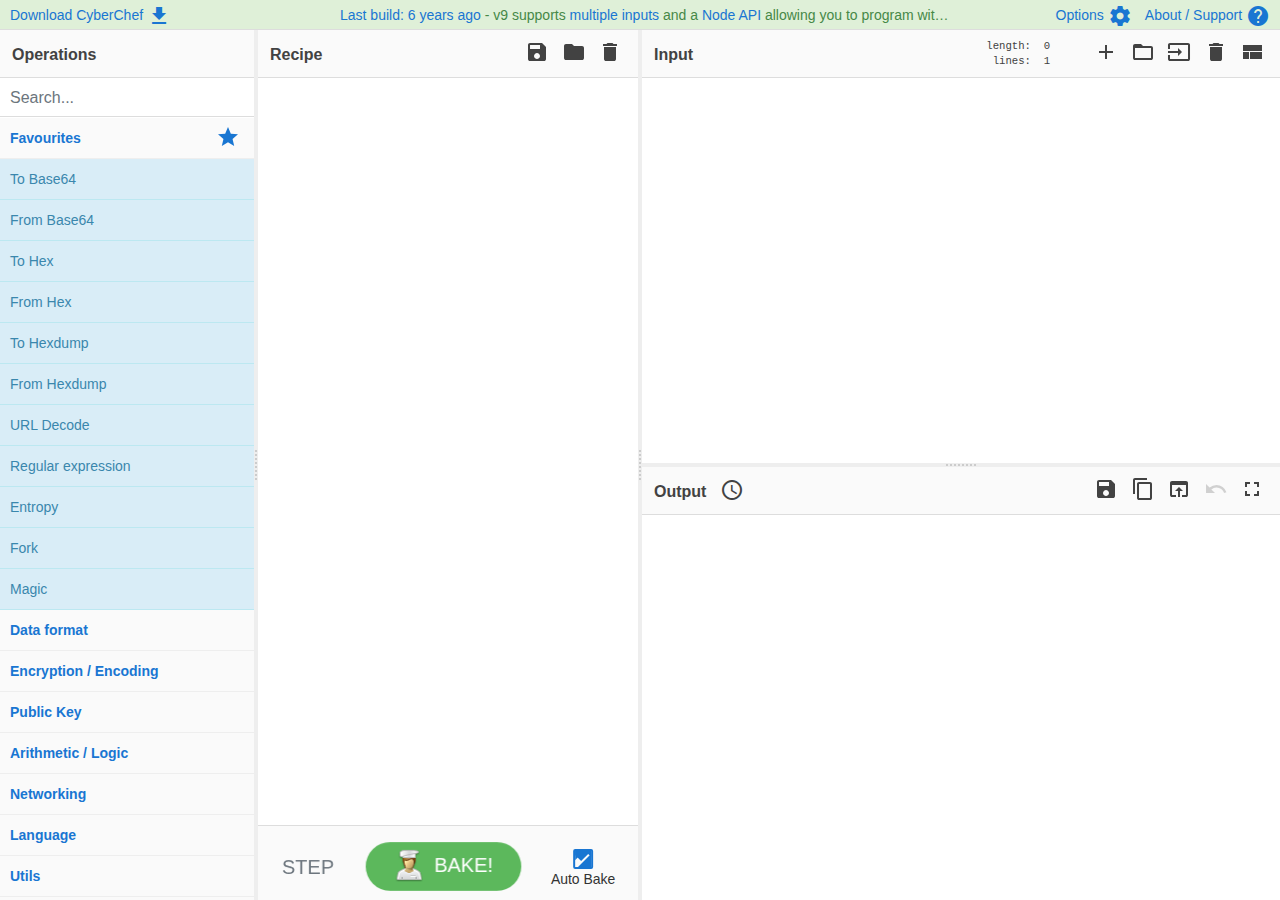
<file: index.html>
<!--
    CyberChef - The Cyber Swiss Army Knife

    @copyright Crown Copyright 2016
    @license Apache-2.0

      Copyright 2016 Crown Copyright

    Licensed under the Apache License, Version 2.0 (the "License");
    you may not use this file except in compliance with the License.
    You may obtain a copy of the License at

        http://www.apache.org/licenses/LICENSE-2.0

    Unless required by applicable law or agreed to in writing, software
    distributed under the License is distributed on an "AS IS" BASIS,
    WITHOUT WARRANTIES OR CONDITIONS OF ANY KIND, either express or implied.
    See the License for the specific language governing permissions and
    limitations under the License.
-->
<!DOCTYPE html><html lang="en" class="classic"><head><meta charset="UTF-8"><title>CyberChef</title><meta name="copyright" content="Crown Copyright 2016"><meta name="description" content="The Cyber Swiss Army Knife - a web app for encryption, encoding, compression and data analysis"><meta name="keywords" content="base64, hex, decode, encode, encrypt, decrypt, compress, decompress, regex, regular expressions, hash, crypt, hexadecimal, user agent, url, certificate, x.509, parser, JSON, gzip,  md5, sha1, aes, des, blowfish, xor"><link rel="icon" type="image/ico" href="[data-uri]"><script type="application/javascript">"use strict";

            // Load theme before the preloader is shown
            try {
                document.querySelector(":root").className = (JSON.parse(localStorage.getItem("options")) || {}).theme;
            } catch (err) {
                // LocalStorage access is denied by security settings
            }

            // Define loading messages
            var loadingMsgs = [
                "Proving P = NP...",
                "Computing 6 x 9...",
                "Mining bitcoin...",
                "Dividing by 0...",
                "Initialising Skynet...",
                "[REDACTED]",
                "Downloading more RAM...",
                "Ordering 1s and 0s...",
                "Navigating neural network...",
                "Importing machine learning...",
                "Issuing Alice and Bob one-time pads...",
                "Mining bitcoin cash...",
                "Generating key material by trying to escape vim...",
                "for i in range(additional): Pylon()",
                "(creating unresolved tension...",
                "Symlinking emacs and vim to ed...",
                "Training branch predictor...",
                "Timing cache hits...",
                "Speculatively executing recipes..."
            ];

            // Shuffle array using Durstenfeld algorithm
            for (let i = loadingMsgs.length - 1; i > 0; --i) {
                var j = Math.floor(Math.random() * (i + 1));
                var temp = loadingMsgs[i];
                loadingMsgs[i] = loadingMsgs[j];
                loadingMsgs[j] = temp;
            }

            // Show next loading message and move it to the end of the array
            function changeLoadingMsg() {
                var msg = loadingMsgs.shift();
                loadingMsgs.push(msg);
                try {
                    var el = document.getElementById("preloader-msg");
                    if (!el.classList.contains("loading"))
                        el.classList.add("loading"); // Causes CSS transition on first message
                    el.innerHTML = msg;
                } catch (err) {
                    // This error was likely caused by the DOM not being ready yet,
                    // so we wait another second and then try again.
                    setTimeout(changeLoadingMsg, 1000);
                }
            }

            changeLoadingMsg();
            window.loadingMsgsInt = setInterval(changeLoadingMsg, (Math.random() * 2000) + 1500);

            // If any errors are thrown during loading, handle them here
            function loadingErrorHandler(e) {
                function escapeHtml(str) {
                    var HTML_CHARS = {
                        "&": "&amp;",
                        "<": "&lt;",
                        ">": "&gt;",
                        '"': "&quot;",
                        "'": "&#x27;", // &apos; not recommended because it's not in the HTML spec
                        "/": "&#x2F;", // forward slash is included as it helps end an HTML entity
                        "`": "&#x60;"
                    };

                    return str.replace(/[&<>"'/`]/g, function (match) {
                        return HTML_CHARS[match];
                    });
                }

                var msg = e.message +
                    (e.filename ? "\nFilename: " + e.filename : "") +
                    (e.lineno ? "\nLine: " + e.lineno : "") +
                    (e.colno ? "\nColumn: " + e.colno : "") +
                    (e.error ? "\nError: " + e.error : "") +
                    "\nUser-Agent: " + navigator.userAgent +
                    "\nCyberChef version: 9.21.0";

                clearInterval(window.loadingMsgsInt);
                document.getElementById("preloader").remove();
                document.getElementById("preloader-msg").remove();
                document.getElementById("preloader-error").innerHTML =
                    "CyberChef encountered an error while loading.<br><br>" +
                    "The following browser versions are supported:" +
                    "<ul><li>Google Chrome 50+</li><li>Mozilla Firefox 38+</li></ul>" +
                    "Your user agent is:<br>" + escapeHtml(navigator.userAgent) + "<br><br>" +
                    "If your browser is supported, please <a href='https://github.com/gchq/CyberChef/issues/new/choose'>" +
                    "raise an issue</a> including the following details:<br><br>" +
                    "<pre>" + escapeHtml(msg) + "</pre>";
            };
            window.addEventListener("error", loadingErrorHandler);</script><link href="assets/main.css" rel="stylesheet"><script type='application/ld+json'>[{"@context":"http://schema.org","@type":"Organization","url":"https://gchq.github.io/CyberChef/","logo":"https://gchq.github.io/CyberChef/images/cyberchef-128x128.png","sameAs":["https://github.com/gchq/CyberChef","https://www.npmjs.com/package/cyberchef"]},{"@context":"http://schema.org","@type":"WebSite","url":"https://gchq.github.io/CyberChef/","name":"CyberChef","potentialAction":{"@type":"SearchAction","target":"https://gchq.github.io/CyberChef/?op={operation_search_term}","query-input":"required name=operation_search_term"}}]</script></head><body><div id="loader-wrapper"><div id="preloader" class="loader"></div><div id="preloader-msg" class="loading-msg"></div><div id="preloader-error" class="loading-error"></div></div><button type="button" class="btn btn-warning bmd-btn-icon" id="edit-favourites" data-toggle="tooltip" title="Edit favourites"><i class="material-icons">star</i></button><div id="content-wrapper"><div id="banner" class="row"><div class="col" style="text-align:left;padding-left:10px"><a href="CyberChef_v9.21.0.zip" download>Download CyberChef <i class="material-icons">file_download</i></a></div><div class="col-md-6" id="notice-wrapper"><span id="notice"><script type="text/javascript">navigator.userAgent&&navigator.userAgent.match(/Trident/)&&(document.write("Internet Explorer is not supported, please use Firefox or Chrome instead"),alert("Internet Explorer is not supported, please use Firefox or Chrome instead"))</script><noscript>JavaScript is not enabled. Good luck.</noscript></span></div><div class="col" style="text-align:right;padding-right:0"><a href="#" id="options">Options <i class="material-icons">settings</i></a> <a href="#" id="support" data-toggle="modal" data-target="#support-modal">About / Support <i class="material-icons">help</i></a></div></div><div id="workspace-wrapper"><div id="operations" class="split split-horizontal no-select"><div class="title no-select">Operations</div><input id="search" type="search" class="form-control" placeholder="Search..." autocomplete="off" tabindex="2"><ul id="search-results" class="op-list"></ul><div id="categories" class="panel-group no-select"></div></div><div id="recipe" class="split split-horizontal no-select"><div class="title no-select">Recipe <span class="float-right"><button type="button" class="btn btn-primary bmd-btn-icon" id="save" data-toggle="tooltip" title="Save recipe"><i class="material-icons">save</i></button> <button type="button" class="btn btn-primary bmd-btn-icon" id="load" data-toggle="tooltip" title="Load recipe"><i class="material-icons">folder</i></button> <button type="button" class="btn btn-primary bmd-btn-icon" id="clr-recipe" data-toggle="tooltip" title="Clear recipe"><i class="material-icons">delete</i></button></span></div><ul id="rec-list" class="list-area no-select"></ul><div id="controls" class="no-select"><div id="controls-content" class="d-flex align-items-center"><button type="button" class="mx-2 btn btn-lg btn-secondary" id="step" data-toggle="tooltip" title="Step through the recipe">Step</button> <button type="button" class="mx-2 btn btn-lg btn-success btn-raised btn-block" id="bake"><img aria-hidden="true" src="images/cook_male-32x32.png" alt="Chef Icon"> <span>Bake!</span></button><div class="form-group" style="display:contents"><div class="mx-1 checkbox"><label id="auto-bake-label"><input type="checkbox" checked="checked" id="auto-bake"><br>Auto Bake</label></div></div></div></div></div><div class="split split-horizontal" id="IO"><div id="input" class="split no-select"><div class="title no-select"><label for="input-text">Input</label> <span class="float-right"><button type="button" class="btn btn-primary bmd-btn-icon" id="btn-new-tab" data-toggle="tooltip" title="Add a new input tab"><i class="material-icons">add</i></button> <button type="button" class="btn btn-primary bmd-btn-icon" id="btn-open-folder" data-toggle="tooltip" title="Open folder as input"><i class="material-icons">folder_open</i> <input type="file" id="open-folder" style="display:none" multiple="multiple" directory webkitdirectory></button> <button type="button" class="btn btn-primary bmd-btn-icon" id="btn-open-file" data-toggle="tooltip" title="Open file as input"><i class="material-icons">input</i> <input type="file" id="open-file" style="display:none" multiple="multiple"></button> <button type="button" class="btn btn-primary bmd-btn-icon" id="clr-io" data-toggle="tooltip" title="Clear input and output"><i class="material-icons">delete</i></button> <button type="button" class="btn btn-primary bmd-btn-icon" id="reset-layout" data-toggle="tooltip" title="Reset pane layout"><i class="material-icons">view_compact</i></button></span><div class="io-info" id="input-files-info"></div><div class="io-info" id="input-info"></div><div class="io-info" id="input-selection-info"></div></div><div id="input-tabs-wrapper" style="display:none" class="no-select"><span id="btn-previous-input-tab" class="input-tab-buttons">&lt; </span><span id="btn-input-tab-dropdown" class="input-tab-buttons" data-toggle="dropdown" aria-haspopup="true" aria-expanded="false">···</span><div class="dropdown-menu" aria-labelledby="btn-input-tab-dropdown"><a id="btn-go-to-input-tab" class="dropdown-item">Go to tab </a><a id="btn-find-input-tab" class="dropdown-item">Find tab </a><a id="btn-close-all-tabs" class="dropdown-item">Close all tabs</a></div><span id="btn-next-input-tab" class="input-tab-buttons">&gt;</span><ul id="input-tabs"></ul></div><div class="textarea-wrapper no-select input-wrapper" id="input-wrapper"><div id="input-highlighter" class="no-select"></div><textarea id="input-text" class="input-text" spellcheck="false" tabindex="1" autofocus></textarea><div class="input-file" id="input-file"><div class="file-overlay" id="file-overlay"></div><div style="position:relative;height:100%"><div class="io-card card"><img aria-hidden="true" src="images/file-128x128.png" alt="File icon" id="input-file-thumbnail"><div class="card-body"><button type="button" class="close" id="input-file-close">&times;</button> Name: <span id="input-file-name"></span><br>Size: <span id="input-file-size"></span><br>Type: <span id="input-file-type"></span><br>Loaded: <span id="input-file-loaded"></span></div></div></div></div></div></div><div id="output" class="split"><div class="title no-select"><label for="output-text">Output</label> <span class="float-right"><button type="button" class="btn btn-primary bmd-btn-icon" id="save-all-to-file" data-toggle="tooltip" title="Save all outputs to a zip file" style="display:none"><i class="material-icons">archive</i></button> <button type="button" class="btn btn-primary bmd-btn-icon" id="save-to-file" data-toggle="tooltip" title="Save output to file"><i class="material-icons">save</i></button> <button type="button" class="btn btn-primary bmd-btn-icon" id="copy-output" data-toggle="tooltip" title="Copy raw output to the clipboard"><i class="material-icons">content_copy</i></button> <button type="button" class="btn btn-primary bmd-btn-icon" id="switch" data-toggle="tooltip" title="Replace input with output"><i class="material-icons">open_in_browser</i></button> <button type="button" class="btn btn-primary bmd-btn-icon" id="undo-switch" data-toggle="tooltip" title="Undo" disabled="disabled"><i class="material-icons">undo</i></button> <button type="button" class="btn btn-primary bmd-btn-icon" id="maximise-output" data-toggle="tooltip" title="Maximise output pane"><i class="material-icons">fullscreen</i></button></span><div class="io-info" id="bake-info"></div><div class="io-info" id="output-info"></div><div class="io-info" id="output-selection-info"></div><button type="button" class="btn btn-primary bmd-btn-icon hidden" id="magic" data-toggle="tooltip" title="Magic!" data-html="true"><svg width="22" height="22" viewBox="0 0 24 24"><path d="M7.5,5.6L5,7L6.4,4.5L5,2L7.5,3.4L10,2L8.6,4.5L10,7L7.5,5.6M19.5,15.4L22,14L20.6,16.5L22,19L19.5,17.6L17,19L18.4,16.5L17,14L19.5,15.4M22,2L20.6,4.5L22,7L19.5,5.6L17,7L18.4,4.5L17,2L19.5,3.4L22,2M13.34,12.78L15.78,10.34L13.66,8.22L11.22,10.66L13.34,12.78M14.37,7.29L16.71,9.63C17.1,10 17.1,10.65 16.71,11.04L5.04,22.71C4.65,23.1 4,23.1 3.63,22.71L1.29,20.37C0.9,20 0.9,19.35 1.29,18.96L12.96,7.29C13.35,6.9 14,6.9 14.37,7.29Z"/></svg></button> <span id="stale-indicator" class="hidden" data-toggle="tooltip" title="The output is stale. The input or recipe has changed since this output was generated. Bake again to get the new value."><i class="material-icons">access_time</i></span></div><div id="output-wrapper"><div id="output-tabs-wrapper" style="display:none" class="no-select"><span id="btn-previous-output-tab" class="output-tab-buttons">&lt; </span><span id="btn-output-tab-dropdown" class="output-tab-buttons" data-toggle="dropdown" aria-haspopup="true" aria-expanded="false">···</span><div class="dropdown-menu" aria-labelledby="btn-input-tab-dropdown"><a id="btn-go-to-output-tab" class="dropdown-item">Go to tab </a><a id="btn-find-output-tab" class="dropdown-item">Find tab</a></div><span id="btn-next-output-tab" class="output-tab-buttons">&gt;</span><ul id="output-tabs"></ul></div><div class="textarea-wrapper"><div id="output-highlighter" class="no-select"></div><div id="output-html"></div><textarea id="output-text" readonly="readonly" spellcheck="false"></textarea> <img id="show-file-overlay" aria-hidden="true" src="images/file-32x32.png" alt="Show file overlay" title="Show file overlay"><div id="output-file"><div class="file-overlay"></div><div style="position:relative;height:100%"><div class="io-card card"><img aria-hidden="true" src="images/file-128x128.png" alt="File icon"><div class="card-body">Size: <span id="output-file-size"></span><br><button id="output-file-download" type="button" class="btn btn-primary btn-outline">Download</button> <button id="output-file-show-all" type="button" class="btn btn-warning btn-outline" data-toggle="tooltip" title="Warning: This could crash your browser. Use at your own risk.">Show all</button><div class="input-group"><span class="input-group-prepend"><button id="output-file-slice" type="button" class="btn btn-secondary bmd-btn-icon" data-toggle="tooltip" title="View slice"><i class="material-icons">search</i></button> </span><input type="number" class="form-control" id="output-file-slice-from" placeholder="From" value="0" step="128" min="0"><div class="input-group-addon">to</div><input type="number" class="form-control" id="output-file-slice-to" placeholder="To" value="256" step="128" min="0"><div class="input-group-addon">KiB</div></div></div></div></div></div><div id="output-loader"><div id="output-loader-animation"><object id="bombe" data="[data-uri]" width="100%" height="100%"></object></div><div class="loading-msg"></div></div></div></div></div></div></div></div><div class="modal fade" id="save-modal" tabindex="-1" role="dialog"><div class="modal-dialog modal-lg" role="document"><div class="modal-content"><div class="modal-header"><h5 class="modal-title">Save recipe</h5></div><div class="modal-body"><div class="form-group"><ul class="nav nav-tabs" role="tablist"><li class="nav-item"><a class="nav-link active" href="#chef-format" role="tab" data-toggle="tab">Chef format</a></li><li class="nav-item"><a class="nav-link" href="#clean-json" role="tab" data-toggle="tab">Clean JSON</a></li><li class="nav-item"><a class="nav-link" href="#compact-json" role="tab" data-toggle="tab">Compact JSON</a></li></ul><div class="tab-content" id="save-texts"><div role="tabpanel" class="tab-pane active" id="chef-format"><textarea class="form-control" id="save-text-chef" rows="5"></textarea></div><div role="tabpanel" class="tab-pane" id="clean-json"><textarea class="form-control" id="save-text-clean" rows="5"></textarea></div><div role="tabpanel" class="tab-pane" id="compact-json"><textarea class="form-control" id="save-text-compact" rows="5"></textarea></div></div></div><div class="form-group"><label for="save-name" class="bmd-label-floating">Recipe name</label> <input type="text" class="form-control" id="save-name"> <span class="bmd-help">Save your recipe to local storage using this name, or copy it to load later</span></div></div><div class="modal-footer" id="save-footer"><button type="button" class="btn btn-primary" id="save-button" data-dismiss="modal">Save</button> <button type="button" class="btn btn-secondary" data-dismiss="modal">Done</button></div><div class="modal-body"><div class="form-group" id="save-link-group"><h6 style="display:inline">Data link</h6><div class="save-link-options"><label class="checkbox-inline"><input type="checkbox" id="save-link-recipe-checkbox" checked="checked"> Include recipe</label> <label class="checkbox-inline"><input type="checkbox" id="save-link-input-checkbox" checked="checked"> Include input</label></div><br><br><a id="save-link" style="word-wrap:break-word"></a></div></div></div></div></div><div class="modal fade" id="load-modal" tabindex="-1" role="dialog"><div class="modal-dialog modal-lg" role="document"><div class="modal-content"><div class="modal-header"><h5 class="modal-title">Load recipe</h5></div><div class="modal-body"><div class="form-group"><label for="load-name" class="bmd-label-floating">Recipe name</label> <select class="form-control" id="load-name"></select> <span class="bmd-help">Load your recipe from local storage by selecting its name from the drop-down</span></div><div class="form-group"><label for="load-text" class="bmd-label-floating">Recipe</label> <textarea class="form-control" id="load-text" rows="5"></textarea> <span class="bmd-help">Load your recipe by pasting it into this box</span></div></div><div class="modal-footer"><button type="button" class="btn btn-primary" id="load-button" data-dismiss="modal">Load</button> <button type="button" class="btn btn-danger" id="load-delete-button">Delete</button> <button type="button" class="btn btn-secondary" data-dismiss="modal">Cancel</button></div></div></div></div><div class="modal fade" id="options-modal" tabindex="-1" role="dialog"><div class="modal-dialog modal-lg" role="document"><div class="modal-content"><div class="modal-header"><h5 class="modal-title">Options</h5></div><div class="modal-body" id="options-body"><p style="font-weight:700">Please note that these options will persist between sessions.</p><div class="form-group option-item"><label for="theme" class="bmd-label-floating">Theme (only supported in modern browsers)</label> <select class="form-control" option="theme" id="theme"><option value="classic">Classic</option><option value="dark">Dark</option><option value="geocities">GeoCities</option><option value="solarizedDark">Solarized Dark</option><option value="solarizedLight">Solarized Light</option></select></div><div class="form-group option-item"><label for="preserveCR" class="bmd-label-floating">Preserve carriage returns (0x0d)</label> <select class="form-control" option="preserveCR" id="preserveCR" data-toggle="tooltip" data-placement="bottom" data-offset="-10%" data-html="true" title="HTML textareas don't support carriage returns, so if we want to preserve them in our input, we have to disable editing.<br><br>The default option is to only do this for high-entropy inputs, but you can force the choice using this dropdown."><option value="entropy">For high-entropy inputs</option><option value="always">Always</option><option value="never">Never</option></select></div><div class="form-group option-item"><label for="errorTimeout" class="bmd-label-floating">Operation error timeout in ms (0 for never)</label> <input type="number" class="form-control" option="errorTimeout" id="errorTimeout"></div><div class="form-group option-item"><label for="ioDisplayThreshold" class="bmd-label-floating">Size threshold for treating the input and output as a file (KiB)</label> <input type="number" class="form-control" option="ioDisplayThreshold" id="ioDisplayThreshold"></div><div class="form-group option-item"><label for="logLevel" class="bmd-label-floating">Console logging level</label> <select class="form-control" option="logLevel" id="logLevel"><option value="silent">Silent</option><option value="error">Error</option><option value="warn">Warn</option><option value="info">Info</option><option value="debug">Debug</option><option value="trace">Trace</option></select></div><div class="checkbox option-item"><label for="updateUrl"><input type="checkbox" option="updateUrl" id="updateUrl" checked="checked"> Update the URL when the input or recipe changes</label></div><div class="checkbox option-item"><label for="showHighlighter"><input type="checkbox" option="showHighlighter" id="showHighlighter" checked="checked"> Highlight selected bytes in output and input (when possible)</label></div><div class="checkbox option-item"><label for="treatAsUtf8"><input type="checkbox" option="treatAsUtf8" id="treatAsUtf8" checked="checked"> Treat output as UTF-8 if possible</label></div><div class="checkbox option-item"><label for="wordWrap"><input type="checkbox" option="wordWrap" id="wordWrap" checked="checked"> Word wrap the input and output</label></div><div class="checkbox option-item"><label for="showErrors"><input type="checkbox" option="showErrors" id="showErrors" checked="checked"> Operation error reporting (recommended)</label></div><div class="checkbox option-item"><label for="useMetaKey"><input type="checkbox" option="useMetaKey" id="useMetaKey"> Use meta key for keybindings (Windows ⊞/Command ⌘)</label></div><div class="checkbox option-item"><label for="autoMagic"><input type="checkbox" option="autoMagic" id="autoMagic"> Attempt to detect encoded data automagically</label></div><div class="checkbox option-item"><label for="imagePreview"><input type="checkbox" option="imagePreview" id="imagePreview"> Render a preview of the input if it's detected to be an image</label></div><div class="checkbox option-item"><label for="syncTabs"><input type="checkbox" option="syncTabs" id="syncTabs"> Keep the current tab in sync between the input and output</label></div></div><div class="modal-footer"><button type="button" class="btn btn-secondary" id="reset-options">Reset options to default</button> <button type="button" class="btn btn-secondary" data-dismiss="modal">Close</button></div></div></div></div><div class="modal fade" id="favourites-modal" tabindex="-1" role="dialog"><div class="modal-dialog modal-lg" role="document"><div class="modal-content"><div class="modal-header"><h5 class="modal-title">Edit Favourites</h5></div><div class="modal-body" id="favourites-body"><ul><li><span style="font-weight:700">To add:</span> drag the operation over the favourites category</li><li><span style="font-weight:700">To reorder:</span> drag up and down in the list below</li><li><span style="font-weight:700">To remove:</span> hit the red cross or drag out of the list below</li></ul><br><ul id="edit-favourites-list" class="op-list"></ul><div class="option-item"></div></div><div class="modal-footer"><button type="button" class="btn btn-secondary" data-dismiss="modal" id="reset-favourites">Reset favourites to default</button> <button type="button" class="btn btn-success" data-dismiss="modal" id="save-favourites">Save</button> <button type="button" class="btn btn-danger" data-dismiss="modal">Cancel</button></div></div></div></div><div class="modal fade" id="support-modal" tabindex="-1" role="dialog"><div class="modal-dialog modal-lg" role="document"><div class="modal-content"><div class="modal-header"><h5 class="modal-title">CyberChef - The Cyber Swiss Army Knife</h5></div><div class="modal-body"><img aria-hidden="true" class="about-img-left" src="images/cyberchef-128x128.png" alt="CyberChef Logo"><p class="subtext">Version 9.21.0<br>Compile time: 12/06/2020 12:53:19 UTC</p><p>&copy; Crown Copyright 2016.</p><p>Released under the Apache Licence, Version 2.0.</p><p><a href="https://gitter.im/gchq/CyberChef"><img src="[data-uri]"></a></p><ul class="nav nav-tabs" role="tablist"><li class="nav-item" role="presentation"><a class="nav-link active" href="#faqs" aria-controls="profile" role="tab" data-toggle="tab">FAQs</a></li><li class="nav-item" role="presentation"><a class="nav-link" href="#report-bug" aria-controls="messages" role="tab" data-toggle="tab">Report a bug</a></li><li class="nav-item" role="presentation"><a class="nav-link" href="#about" aria-controls="messages" role="tab" data-toggle="tab">About</a></li><li class="nav-item" role="presentation"><a class="nav-link" href="#keybindings" aria-controls="messages" role="tab" data-toggle="tab">Keybindings</a></li></ul><div class="tab-content"><div role="tabpanel" class="tab-pane active" id="faqs"><br><a class="btn btn-primary" data-toggle="collapse" data-target="#faq-examples">What sort of things can I do with CyberChef?</a><div class="collapse" id="faq-examples"><p>There are around 300 operations in CyberChef allowing you to carry out simple and complex tasks easily. Here are some examples:</p><ul><li><a href="#recipe=From_Base64('A-Za-z0-9%2B/%3D',true)&input=VTI4Z2JHOXVaeUJoYm1RZ2RHaGhibXR6SUdadmNpQmhiR3dnZEdobElHWnBjMmd1">Decode a Base64-encoded string</a></li><li><a href="#recipe=Translate_DateTime_Format('Standard%20date%20and%20time','DD/MM/YYYY%20HH:mm:ss','UTC','dddd%20Do%20MMMM%20YYYY%20HH:mm:ss%20Z%20z','Australia/Queensland')&input=MTUvMDYvMjAxNSAyMDo0NTowMA">Convert a date and time to a different time zone</a></li><li><a href="#recipe=Parse_IPv6_address()&input=MjAwMTowMDAwOjQxMzY6ZTM3ODo4MDAwOjYzYmY6M2ZmZjpmZGQy">Parse a Teredo IPv6 address</a></li><li><a href="#recipe=From_Hexdump()Gunzip()&input=MDAwMDAwMDAgIDFmIDhiIDA4IDAwIDEyIGJjIGYzIDU3IDAwIGZmIDBkIGM3IGMxIDA5IDAwIDIwICB8Li4uLi6881cu/y7HwS4uIHwKMDAwMDAwMTAgIDA4IDA1IGQwIDU1IGZlIDA0IDJkIGQzIDA0IDFmIGNhIDhjIDQ0IDIxIDViIGZmICB8Li7QVf4uLdMuLsouRCFb/3wKMDAwMDAwMjAgIDYwIGM3IGQ3IDAzIDE2IGJlIDQwIDFmIDc4IDRhIDNmIDA5IDg5IDBiIDlhIDdkICB8YMfXLi6%2BQC54Sj8uLi4ufXwKMDAwMDAwMzAgIDRlIGM4IDRlIDZkIDA1IDFlIDAxIDhiIDRjIDI0IDAwIDAwIDAwICAgICAgICAgICB8TshObS4uLi5MJC4uLnw">Convert data from a hexdump, then decompress</a></li><li><a href="#recipe=RC4(%7B'option':'UTF8','string':'secret'%7D,'Hex','Hex')Disassemble_x86('64','Full%20x86%20architecture',16,0,true,true)&input=[base64]">Decrypt and disassemble shellcode</a></li><li><a href="#recipe=Fork('%5C%5Cn','%5C%5Cn',false)From_UNIX_Timestamp('Seconds%20(s)')&input=OTc4MzQ2ODAwCjEwMTI2NTEyMDAKMTA0NjY5NjQwMAoxMDgxMDg3MjAwCjExMTUzMDUyMDAKMTE0OTYwOTYwMA">Display multiple timestamps as full dates</a></li><li><a href="#recipe=Fork('%5C%5Cn','%5C%5Cn',false)Conditional_Jump('1',false,'base64',10)To_Hex('Space')Return()Label('base64')To_Base64('A-Za-z0-9%2B/%3D')&input=U29tZSBkYXRhIHdpdGggYSAxIGluIGl0ClNvbWUgZGF0YSB3aXRoIGEgMiBpbiBpdA">Carry out different operations on data of different types</a></li><li><a href="#recipe=Register('key%3D(%5B%5C%5Cda-f%5D*)',true,false)Find_/_Replace(%7B'option':'Regex','string':'.*data%3D(.*)'%7D,'$1',true,false,true)RC4(%7B'option':'Hex','string':'$R0'%7D,'Hex','Latin1')&input=aHR0cDovL21hbHdhcmV6LmJpei9iZWFjb24ucGhwP2tleT0wZTkzMmE1YyZkYXRhPThkYjdkNWViZTM4NjYzYTU0ZWNiYjMzNGUzZGIxMQ">Use parts of the input as arguments to operations</a></li></ul></div><br><a class="btn btn-primary" data-toggle="collapse" data-target="#faq-load-files">Can I load input directly from files?</a><div class="collapse" id="faq-load-files"><p>Yes! Just drag your file over the input box and drop it.</p><p>CyberChef can handle files up to around 2GB (depending on your browser), however some of the operations may take a very long time to run over this much data.</p><p>If the output is larger than a certain threshold (default 1MiB), it will be presented to you as a file available for download. Slices of the file can be viewed in the output if you need to inspect them.</p></div><br><a class="btn btn-primary" data-toggle="collapse" data-target="#faq-fork">How do I run operation X over multiple inputs at once?</a><div class="collapse" id="faq-fork"><p>Maybe you have 10 timestamps that you want to parse or 16 encoded strings that all have the same key.</p><p>The 'Fork' operation (found in the 'Flow control' category) splits up the input line by line and runs all subsequent operations on each line separately. Each output is then displayed on a separate line. These delimiters can be changed, so if your inputs are separated by commas, you can change the split delimiter to a comma instead.</p><p><a href="#recipe=Fork('%5C%5Cn','%5C%5Cn',false)From_UNIX_Timestamp('Seconds%20(s)')&input=OTc4MzQ2ODAwCjEwMTI2NTEyMDAKMTA0NjY5NjQwMAoxMDgxMDg3MjAwCjExMTUzMDUyMDAKMTE0OTYwOTYwMA">Click here</a> for an example.</p></div><br><a class="btn btn-primary" data-toggle="collapse" data-target="#faq-magic">How does the 'Magic' operation work?</a><div class="collapse" id="faq-magic"><p>The 'Magic' operation uses a number of methods to detect encoded data and the operations which can be used to make sense of it. A technical description of these methods can be found <a href="https://github.com/gchq/CyberChef/wiki/Automatic-detection-of-encoded-data-using-CyberChef-Magic">here</a>.</p></div></div><div role="tabpanel" class="tab-pane" id="report-bug"><br><p>If you find a bug in CyberChef, please raise an issue in our GitHub repository explaining it in as much detail as possible. Copy and include the following information if relevant.</p><br><pre id="report-bug-info"></pre><br><a class="btn btn-primary" href="https://github.com/gchq/CyberChef/issues/new/choose" role="button">Raise issue on GitHub</a></div><div role="tabpanel" class="tab-pane" id="about" style="padding:20px"><h5><strong>What</strong></h5><p>A simple, intuitive web app for analysing and decoding data without having to deal with complex tools or programming languages. CyberChef encourages both technical and non-technical people to explore data formats, encryption and compression.</p><br><h5><strong>Why</strong></h5><p>Digital data comes in all shapes, sizes and formats in the modern world – CyberChef helps to make sense of this data all on one easy-to-use platform.</p><br><h5><strong>How</strong></h5><p>The interface is designed with simplicity at its heart. Complex techniques are now as trivial as drag-and-drop. Simple functions can be combined to build up a "recipe", potentially resulting in complex analysis, which can be shared with other users and used with their input.</p><p>For those comfortable writing code, CyberChef is a quick and efficient way to prototype solutions to a problem which can then be scripted once proven to work.</p><br><h5><strong>Who</strong></h5><p>It is expected that CyberChef will be useful for cybersecurity and antivirus companies. It should also appeal to the academic world and any individuals or companies involved in the analysis of digital data, be that software developers, analysts, mathematicians or casual puzzle solvers.</p><br><h5><strong>Aim</strong></h5><p>It is hoped that by releasing CyberChef through <a href="https://github.com/gchq/CyberChef">GitHub</a>, contributions can be added which can be rolled out into future versions of the tool.</p><br><br><p>There are around 200 useful operations in CyberChef for anyone working on anything vaguely Internet-related, whether you just want to convert a timestamp to a different format, decompress gzipped data, create a SHA3 hash, or parse an X.509 certificate to find out who issued it.</p><p>It’s the Cyber Swiss Army Knife.</p></div><div role="tabpanel" class="tab-pane" id="keybindings" style="padding:20px"><table class="table table-condensed table-bordered table-hover" id="keybList"></table></div></div></div><div class="modal-footer"><button type="button" class="btn btn-secondary" data-dismiss="modal">Close</button></div><a href="https://github.com/gchq/CyberChef"><img aria-hidden="true" style="position:absolute;top:0;right:0;border:0" src="images/fork_me.png" alt="Fork me on GitHub"></a></div></div></div><div class="modal fade" id="confirm-modal" tabindex="-1" role="dialog"><div class="modal-dialog modal-lg" role="document"><div class="modal-content"><div class="modal-header"><h5 class="modal-title" id="confirm-title"></h5></div><div class="modal-body" id="confirm-body"></div><div class="modal-footer"><button type="button" class="btn btn-success" id="confirm-yes">Yes</button> <button type="button" class="btn btn-danger" id="confirm-no" data-dismiss="modal">No</button></div></div></div></div><div class="modal fade" id="input-tab-modal" tabindex="-1" role="dialog"><div class="modal-dialog modal-lg" role="document"><div class="modal-content"><div class="modal-header"><h5 class="modal-title">Find Input Tab</h5></div><div class="modal-body" id="input-tab-body"><h6>Load Status</h6><div id="input-find-options"><ul id="input-find-options-checkboxes"><li class="checkbox input-find-option"><label for="input-show-pending"><input type="checkbox" id="input-show-pending" checked=""> Pending</label></li><li class="checkbox input-find-option"><label for="input-show-loading"><input type="checkbox" id="input-show-loading" checked=""> Loading</label></li><li class="checkbox input-find-option"><label for="input-show-loaded"><input type="checkbox" id="input-show-loaded" checked=""> Loaded</label></li></ul></div><div class="form-group input-group"><div class="toggle-string"><label for="input-filter" class="bmd-label-floating toggle-string">Filter (regex)</label> <input type="text" class="form-control toggle-string" id="input-filter"></div><div class="input-group-append"><button class="btn btn-secondary dropdown-toggle" id="input-filter-button" type="button" data-toggle="dropdown" aria-haspopup="true" aria-expanded="false">CONTENT</button><div class="dropdown-menu toggle-dropdown"><a class="dropdown-item" id="input-filter-content">Content</a> <a class="dropdown-item" id="input-filter-filename">Filename</a></div></div></div><div class="form-group input-find-option" id="input-num-results-container"><label for="input-num-results" class="bmd-label-floating">Number of results</label> <input type="number" class="form-control" id="input-num-results" value="20" min="1"></div><div style="clear:both"></div><h6>Results</h6><ul id="input-search-results"></ul></div><div class="modal-footer"><button type="button" class="btn btn-primary" id="input-filter-refresh">Refresh</button> <button type="button" class="btn btn-secondary" data-dismiss="modal">Close</button></div></div></div></div><div class="modal fade" id="output-tab-modal" tabindex="-1" role="dialog"><div class="modal-dialog modal-lg" role="document"><div class="modal-content"><div class="modal-header"><h5 class="modal-title">Find Output Tab</h5></div><div class="modal-body" id="output-tab-body"><h6>Bake Status</h6><div id="output-find-options"><ul id="output-find-options-checkboxes"><li class="checkbox output-find-option"><label for="output-show-pending"><input type="checkbox" id="output-show-pending" checked=""> Pending</label></li><li class="checkbox output-find-option"><label for="output-show-baking"><input type="checkbox" id="output-show-baking" checked=""> Baking</label></li><li class="checkbox output-find-option"><label for="output-show-baked"><input type="checkbox" id="output-show-baked" checked=""> Baked</label></li><li class="checkbox output-find-option"><label for="output-show-stale"><input type="checkbox" id="output-show-stale" checked=""> Stale</label></li><li class="checkbox output-find-option"><label for="output-show-errored"><input type="checkbox" id="output-show-errored" checked=""> Errored</label></li></ul><div class="form-group output-find-option"><label for="output-content-filter" class="bmd-label-floating">Content filter (regex)</label> <input type="text" class="form-control" id="output-content-filter"></div><div class="form-group output-find-option" id="output-num-results-container"><label for="output-num-results" class="bmd-label-floating">Number of results</label> <input type="number" class="form-control" id="output-num-results" value="20"></div></div><br><h6>Results</h6><ul id="output-search-results"></ul></div><div class="modal-footer"><button type="button" class="btn btn-primary" id="output-filter-refresh">Refresh</button> <button type="button" class="btn btn-secondary" data-dismiss="modal">Close</button></div></div></div></div><script type="text/javascript" src="assets/main.js"></script>

<!-- Begin Google Analytics -->
<script>
  (function(i,s,o,g,r,a,m){i['GoogleAnalyticsObject']=r;i[r]=i[r]||function(){
  (i[r].q=i[r].q||[]).push(arguments)},i[r].l=1*new Date();a=s.createElement(o),
  m=s.getElementsByTagName(o)[0];a.async=1;a.src=g;m.parentNode.insertBefore(a,m)
  })(window,document,'script','https://www.google-analytics.com/analytics.js','ga');

  ga('create', 'UA-85682716-2', 'auto');

  // Specifying location.pathname here overrides the default URL which could include arguments.
  // This method prevents Google Analytics from logging any recipe or input data in the URL.
  ga('send', 'pageview', location.pathname);

</script>
<!-- End Google Analytics -->

</body></html>
</file>
